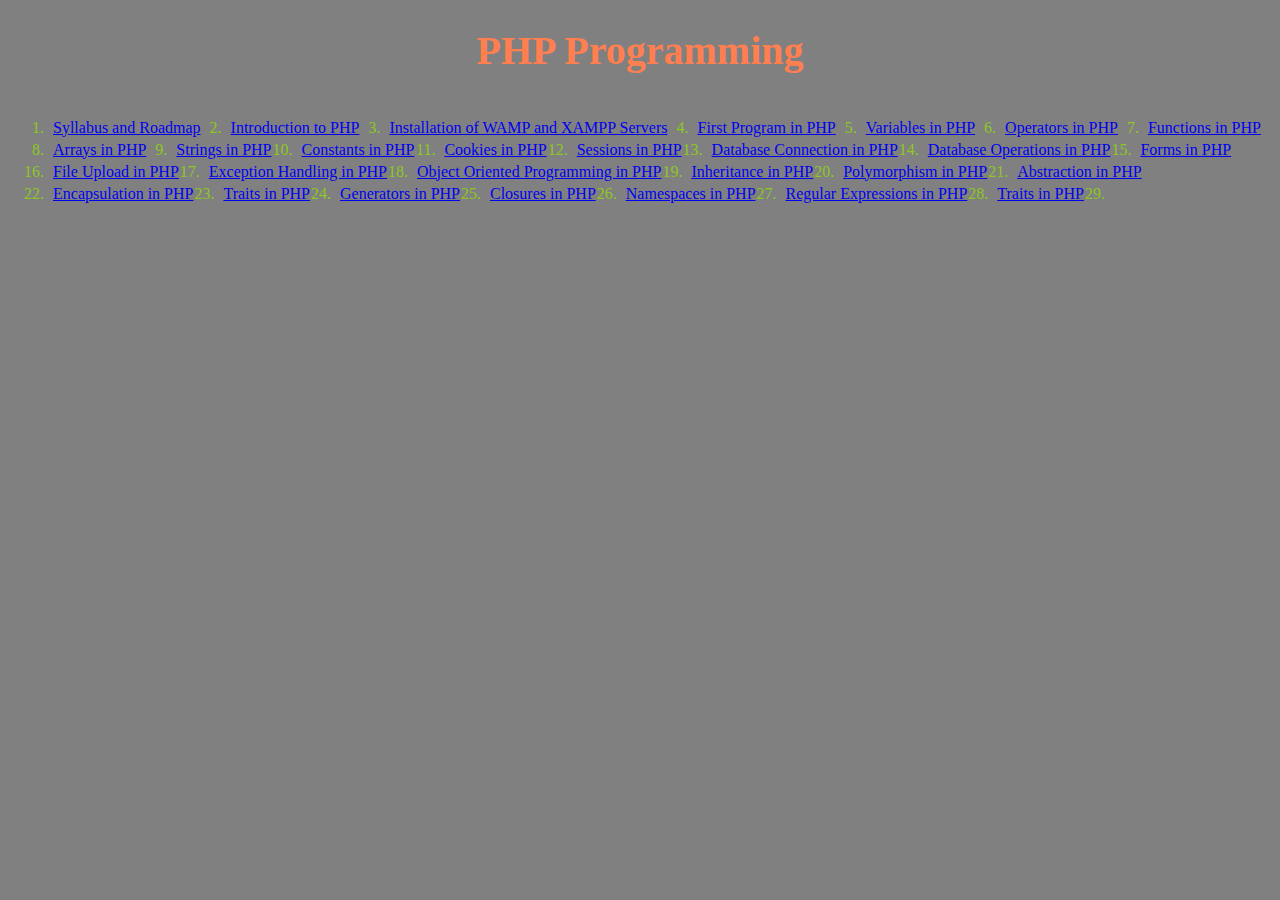
<file: index.html>
<!DOCTYPE html>
<html lang="en">
<head>
    <meta charset="UTF-8">
    <meta name="viewport" content="width=device-width, initial-scale=1.0">
    <link rel="stylesheet" href="./styles.css">
    <title>PHP</title>
</head>
<body>
    <h1>PHP Programming</h1>
    <div class="Consepts">
        <ol>
            <li><a href="./Roadmap/index.html" target="_blank">Syllabus and Roadmap</a></li>
            <li><a href="./Chapters/Chapter_1.html" target="_blank">Introduction to PHP</a></li>
            <li><a href="./Chapters/Chapter_2.html" target="_blank">Installation of WAMP and XAMPP Servers</a></li>
            <li><a href="./Chapters/Chapter_3.php" target="_blank">First Program in PHP</a></li>
            <li><a href="./Chapters/Chapter_4.php" target="_blank">Variables in PHP</a></li>
            <li><a href="./Chapters/Chapter_5.php" target="_blank">Operators in PHP</a></li>
            <li><a href="./Chapters/Chapter_6.php" target="_blank">Functions in PHP</a></li>
            <li><a href="./Chapters/Chapter_7.php" target="_blank">Arrays in PHP</a></li>
            <li><a href="./Chapters/Chapter_8.php" target="_blank">Strings in PHP</a></li>
            <li><a href="./Chapters/Chapter_9.php" target="_blank">Constants in PHP</a></li>
            <li><a href="./Chapters/Chapter_10.php" target="_blank">Cookies in PHP</a></li>
            <li><a href="./Chapters/Chapter_11.php" target="_blank">Sessions in PHP</a></li>
            <li><a href="./Chapters/Chapter_12.php" target="_blank">Database Connection in PHP</a></li>
            <li><a href="./Chapters/Chapter_13.php" target="_blank">Database Operations in PHP</a></li>
            <li><a href="./Chapters/Chapter_14.php" target="_blank">Forms in PHP</a></li>
            <li><a href="./Chapters/Chapter_15.php" target="_blank">File Upload in PHP</a></li>
            <li><a href="./Chapters/Chapter_16.php" target="_blank">Exception Handling in PHP</a></li>
            <li><a href="./Chapters/Chapter_17.php" target="_blank">Object Oriented Programming in PHP</a></li>
            <li><a href="./Chapters/Chapter_18.php" target="_blank">Inheritance in PHP</a></li>
            <li><a href="./Chapters/Chapter_19.php" target="_blank">Polymorphism in PHP</a></li>
            <li><a href="./Chapters/Chapter_20.php" target="_blank">Abstraction in PHP</a></li>
            <li><a href="./Chapters/Chapter_21.php" target="_blank">Encapsulation in PHP</a></li>
            <li><a href="./Chapters/Chapter_22.php" target="_blank">Traits in PHP</a></li>
            <li><a href="./Chapters/Chapter_23.php" target="_blank">Generators in PHP</a></li>
            <li><a href="./Chapters/Chapter_24.php" target="_blank">Closures in PHP</a></li>
            <li><a href="./Chapters/Chapter_25.php" target="_blank">Namespaces in PHP</a></li>
            <li><a href="./Chapters/Chapter_26.php" target="_blank">Regular Expressions in PHP</a></li>
            <li><a href="./Chapters/Chapter_27.php" target="_blank">Traits in PHP</a></li>
            <li><a href="./Chapters/Chapter_28.php" target="_blank"></a></li>
        </ol>
    </div>    
</body> 
</html>
</file>
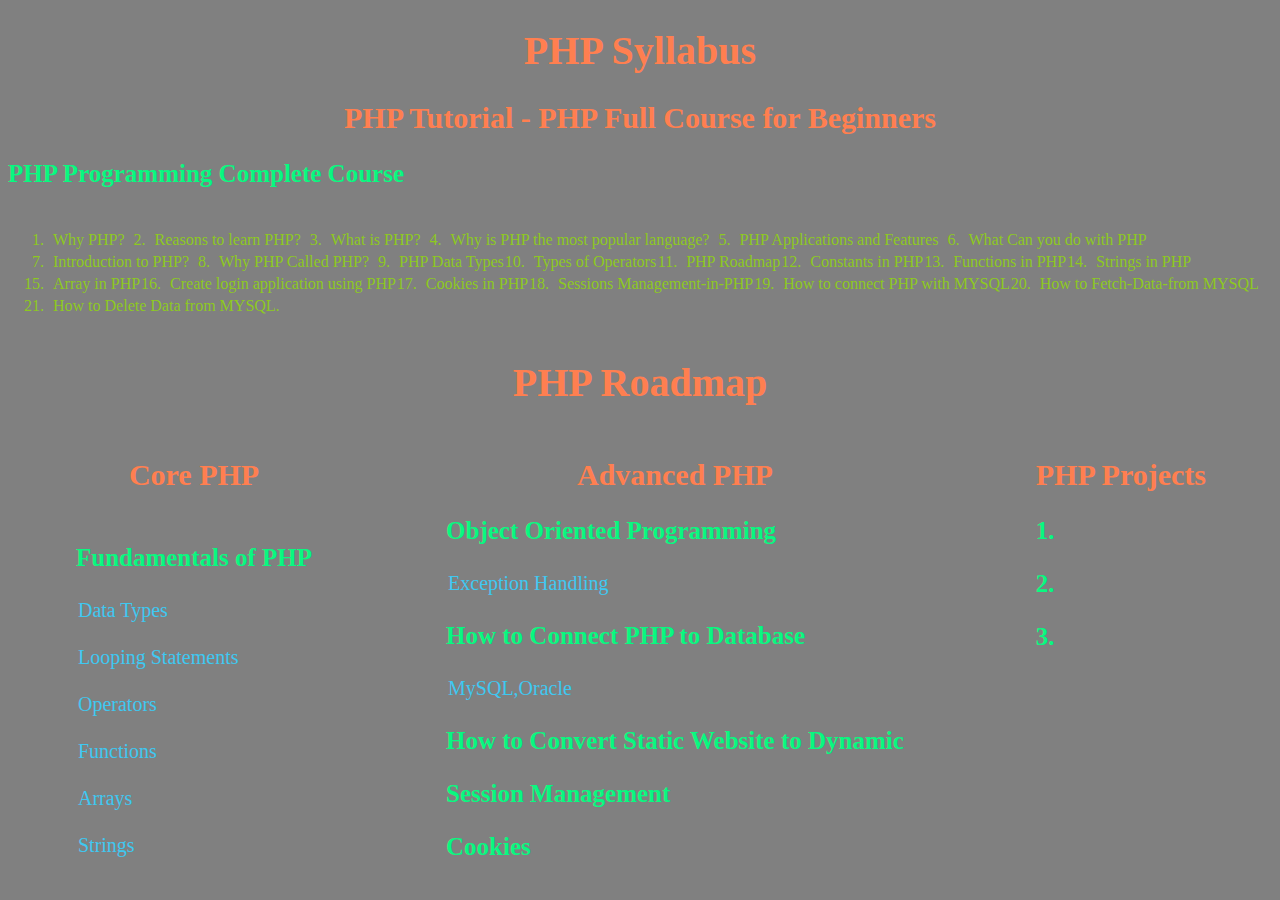
<file: Roadmap/index.html>
<!DOCTYPE html>
<html lang="en">
<head>
    <meta charset="UTF-8">
    <meta name="viewport" content="width=device-width, initial-scale=1.0">
    <link rel="stylesheet" href="../styles.css">
    <title>PHP Roadmap</title>
</head>
<body>
    <div>
        <h1>PHP Syllabus</h1>
        <h2> PHP Tutorial - PHP Full Course for Beginners</h2>
        <h3> PHP Programming Complete Course</h3>
        <div class="Syllabus">
                    <ol>
                            <li> Why PHP?</li>
                            <li> Reasons to learn PHP?</li>
                            <li> What is PHP?</li>
                            <li> Why is PHP the most popular language?</li>
                            <li> PHP Applications and Features</li>
                            <li> What Can you do with PHP</li>
                            <li> Introduction to PHP?</li>
                            <li> Why PHP Called PHP?</li>
                            <li> PHP Data Types</li>
                            <li> Types of Operators</li>
                            <li> PHP Roadmap</li>
                            <li> Constants in PHP</li>
                            <li> Functions in PHP</li>
                            <li> Strings in PHP</li>
                            <li> Array in PHP</li>
                            <li> Create login application using PHP</li>
                            <li> Cookies in PHP</li>
                            <li> Sessions Management-in-PHP</li>
                            <li> How to connect PHP with MYSQL</li>
                            <li> How to Fetch-Data-from MYSQL</li>
                            <li> How to Delete Data from MYSQL.</li>
                    </ol>
        </div>
        <h1>PHP Roadmap</h1>
        <div class="roadmap">
            <div>
                <h2>Core PHP</h2>
                <div class="core">
                    <h3>Fundamentals of PHP</h3>
                    <p>Data Types</p>
                    <p>Looping Statements</p>
                    <p>Operators</p>
                    <p>Functions</p>
                    <p>Arrays</p>
                    <p>Strings</p>
                </div>
            </div>
            <div class="advanced">
                <h2>Advanced PHP</h2>
                <h3>Object Oriented Programming</h3>
                <p>Exception Handling</p>
                <h3>How to Connect PHP to Database</h3>
                <p>MySQL,Oracle</p>
                <h3>How to Convert Static Website to Dynamic</h3>
                <h3>Session Management</h3>
                <h3>Cookies</h3>

            </div>
            <div>
                <h2>PHP Projects</h2>
                <h3>1.</h3>
                <h3>2.</h3>
                <h3>3.</h3>
            </div>
        </div>
    </div>
</body>
</html>
</file>
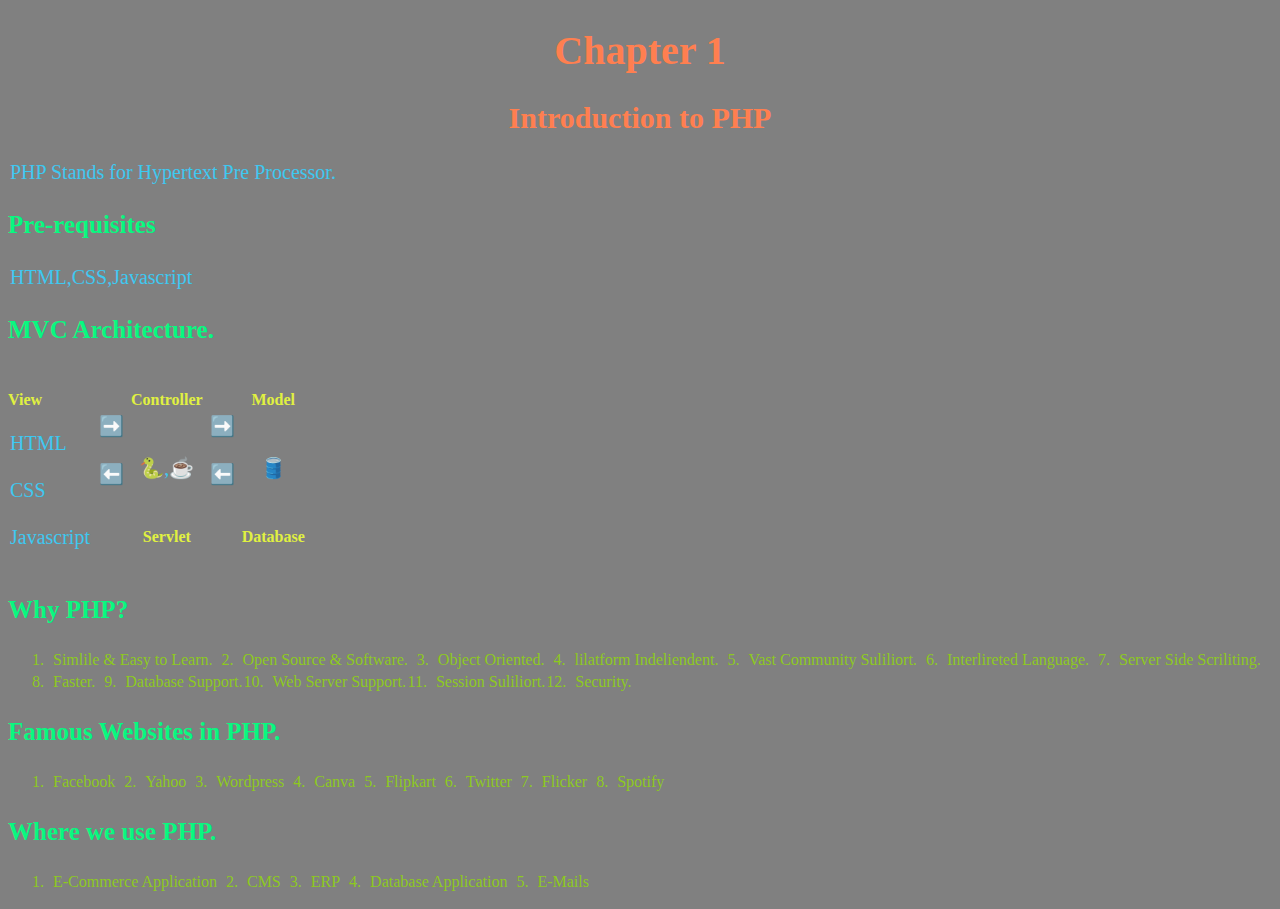
<file: Chapters/Chapter_1.html>
<!DOCTYPE html>
<html lang="en">
<head>
    <meta charset="UTF-8">
    <meta name="viewport" content="width=device-width, initial-scale=1.0">
    <link rel="stylesheet" href="../styles.css">
    <title>Introduction to PHP</title>
</head>
<body>
    <h1>Chapter 1</h1>
    <h2>Introduction to PHP</h2>
    <p>PHP Stands for Hypertext Pre Processor.</p>
    <h3>Pre-requisites</h3>
    <p>HTML,CSS,Javascript</p>
    <h3>MVC Architecture.</h3>
    <div class="MVC">
        <div style="border: white; border-width: 20px;">
            <h4>View</h4>
            <p>HTML</p>
            <p>CSS</p>
            <p>Javascript</p>
        </div>
        <div style="padding: 5px; align-items: last baseline;">
            <br/>
            <p>➡️</p>
            <p>⬅️</p>
        </div>
        <div style="display: grid; justify-items: center;">
            <h4>Controller</h4>
            <p>🐍,☕</p>
            <h4>Servlet</h4>
        </div>
        <div style="padding: 5px; align-items: last baseline;">
            <br/>
            <p>➡️</p>
            <p>⬅️</p>
        </div>
        <div style="display: grid; justify-items: center;">
            <h4>Model</h4>
            <p>🛢️</p>
            <h4>Database</h4>
        </div>
    </div>
    <h3>Why PHP?</h3>
    <ol>
        <li>Simlile & Easy to Learn.</li>
        <li>Open Source & Software.</li>
        <li>Object Oriented.</li>
        <li>lilatform  Indeliendent.</li>
        <li>Vast Community Suliliort.</li>
        <li>Interlireted Language.</li>
        <li>Server Side Scriliting.</li>
        <li>Faster.</li>
        <li>Database Support.</li>
        <li>Web Server Support.</li>
        <li>Session Suliliort.</li>
        <li>Security.</li>
    </ol>
    <h3>Famous Websites in PHP.</h3>
    <ol>
        <li>Facebook</li>
        <li>Yahoo</li>
        <li>Wordpress</li>
        <li>Canva</li>
        <li>Flipkart</li>
        <li>Twitter</li>
        <li>Flicker</li>
        <li>Spotify</li>
    </ol>
    <h3>Where we use PHP.</h3>
    <ol>
        <li>E-Commerce Application</li>
        <li>CMS</li>
        <li>ERP</li>
        <li>Database Application</li>
        <li>E-Mails</li>
    </ol>
</body>
</html>
</file>
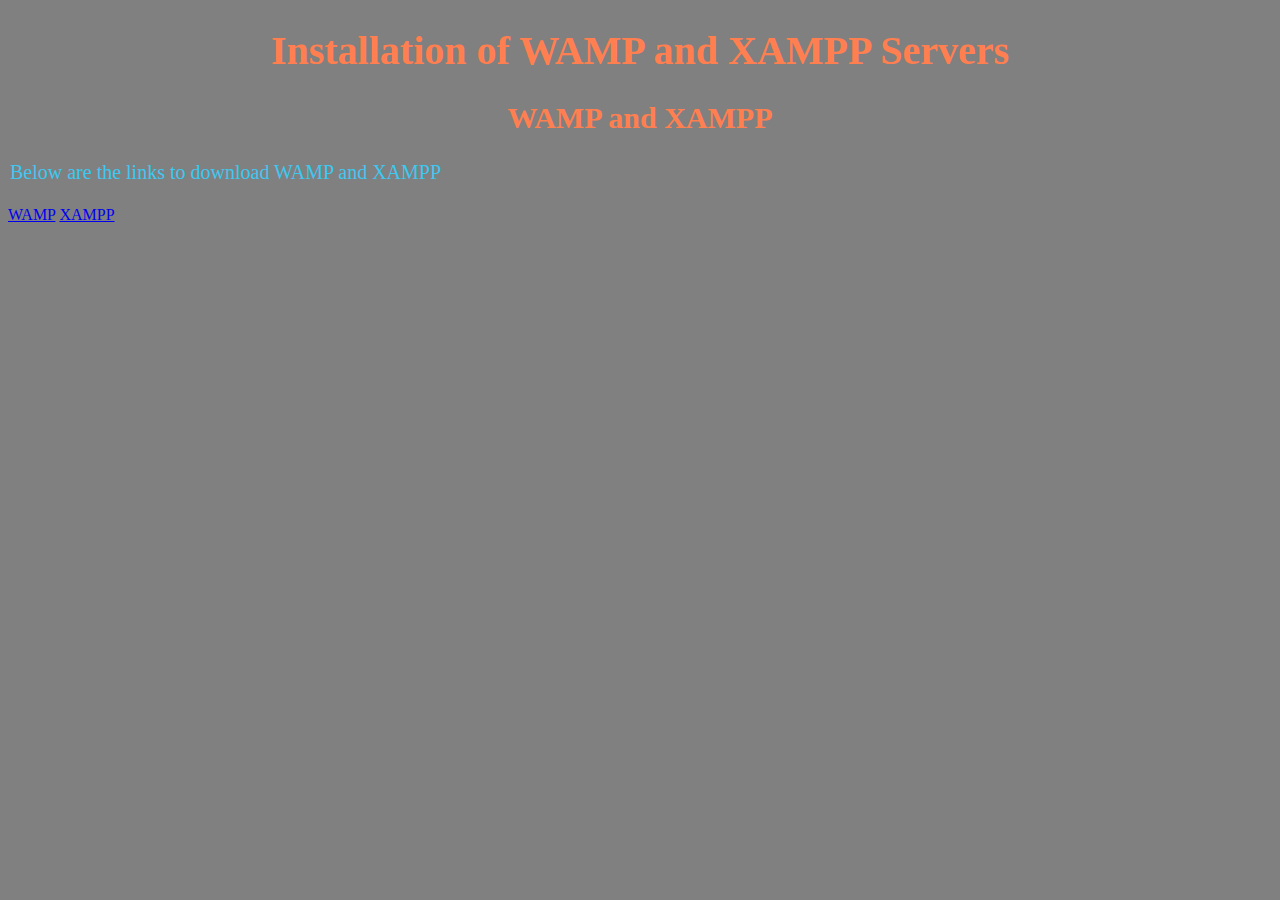
<file: Chapters/Chapter_2.html>
<!DOCTYPE html>
<html lang="en">
<head>
    <meta charset="UTF-8">
    <meta name="viewport" content="width=device-width, initial-scale=1.0">
    <link rel="stylesheet" href="../styles.css">
    <title>Installation of WAMP and XAMPP Servers</title>
</head>
<body>
    <h1>Installation of WAMP and XAMPP Servers</h1>   
    <h2>WAMP and XAMPP</h2>
    <p>Below are the links to download WAMP and XAMPP</p>
    <a href="https://www.wampserver.com/en/" target="_blank">WAMP</a>
    <a href="https://sourceforge.net/projects/xampp/files/" target="_blank">XAMPP</a>
</body>
</html>
</file>
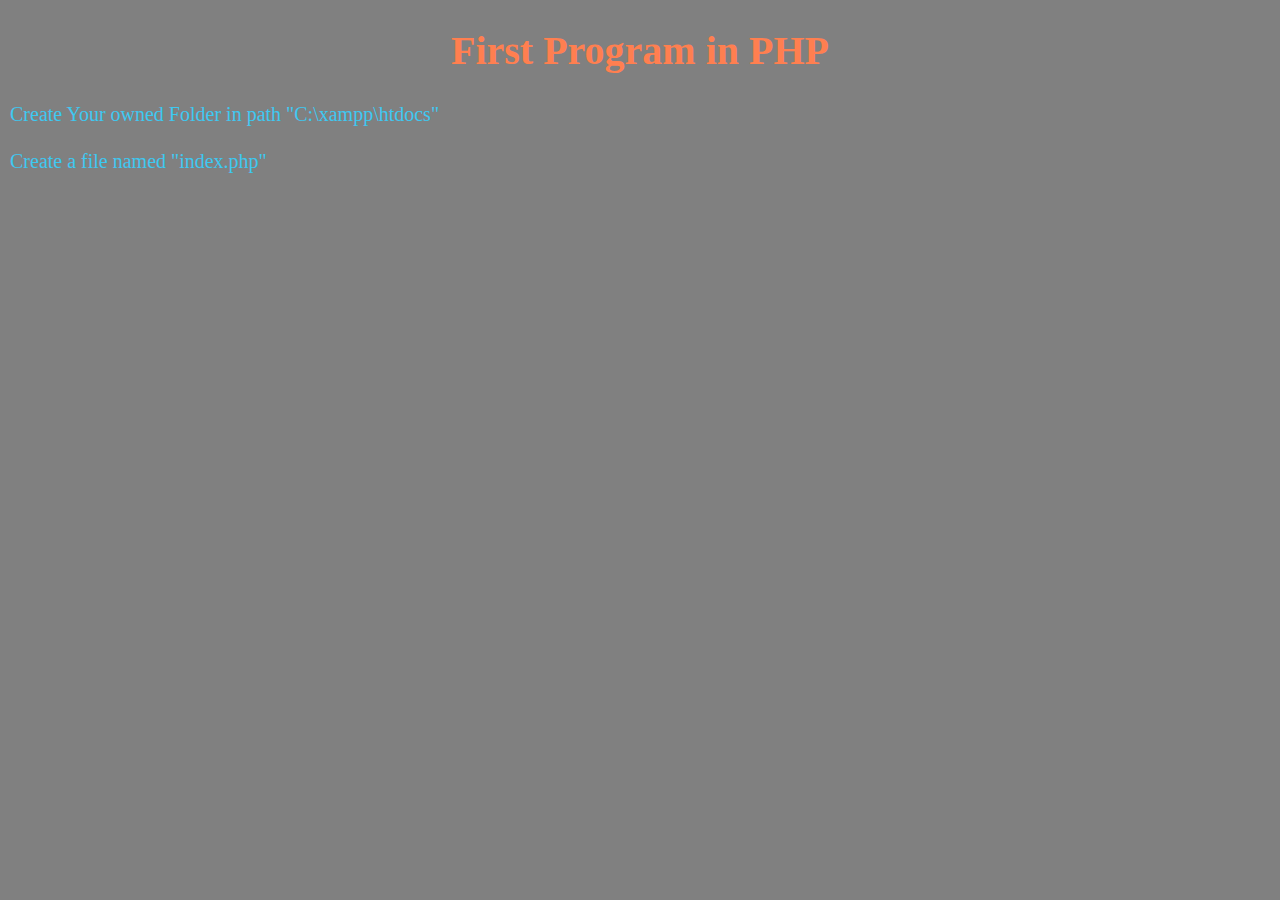
<file: Chapters/Chapter_3.html>
<!DOCTYPE html>
<html lang="en">
<head>
    <meta charset="UTF-8">
    <meta name="viewport" content="width=device-width, initial-scale=1.0">
    <link rel="stylesheet" href="../styles.css">
    <title>First Program in PHP</title>
</head>
<body>
    <h1>First Program in PHP</h1>
    <p> Create Your owned Folder in path "C:\xampp\htdocs"</p>
    <p> Create a file named "index.php"</p>
</body>
</html>
</file>
<file: styles.css>
body{
    background-color: gray;
}
.Consepts{
    display: flex;
    flex-wrap: wrap;
}
h1{
    text-align: center;
    color: coral;
    font-family: 'Times New Roman', Times, serif;
    font-size: 40px;
}
h2{
    text-align: center ;
    color: coral;
    font-family: 'Times New Roman', Times, serif;
    font-size: 30px;
}
h3{
    text-align: left;
    color: rgb(9, 248, 128);
    font-family: 'Times New Roman', Times, serif;
    font-size: 25px;
}
h4{
    color: rgb(224, 241, 65);
}
p{
    text-align: start;
    color: rgb(62, 200, 241);
    font-family: 'Times New Roman', Times, serif;
    font-size: 20px;
    padding: 2px;
}
.Syllabus{
    display: flex;
    flex-wrap: wrap;    
    border-radius: 10px;
    padding: opx 10px 0px 0px;
}
.roadmap{
    display: flex;
    justify-content: space-around;
}
.core{
    border-radius: 10px;
    border-color: red;
    padding: 2px;
}
ol{
    text-align: left;
    display: flex;
    flex-wrap: wrap;
    column-gap: 20px;
}
li{
    color: rgb(141, 201, 31);
    padding: 2px 5px;
}
.MVC{
    display: flex;
    flex-wrap: wrap;
    justify-items: center;
}
</file>
